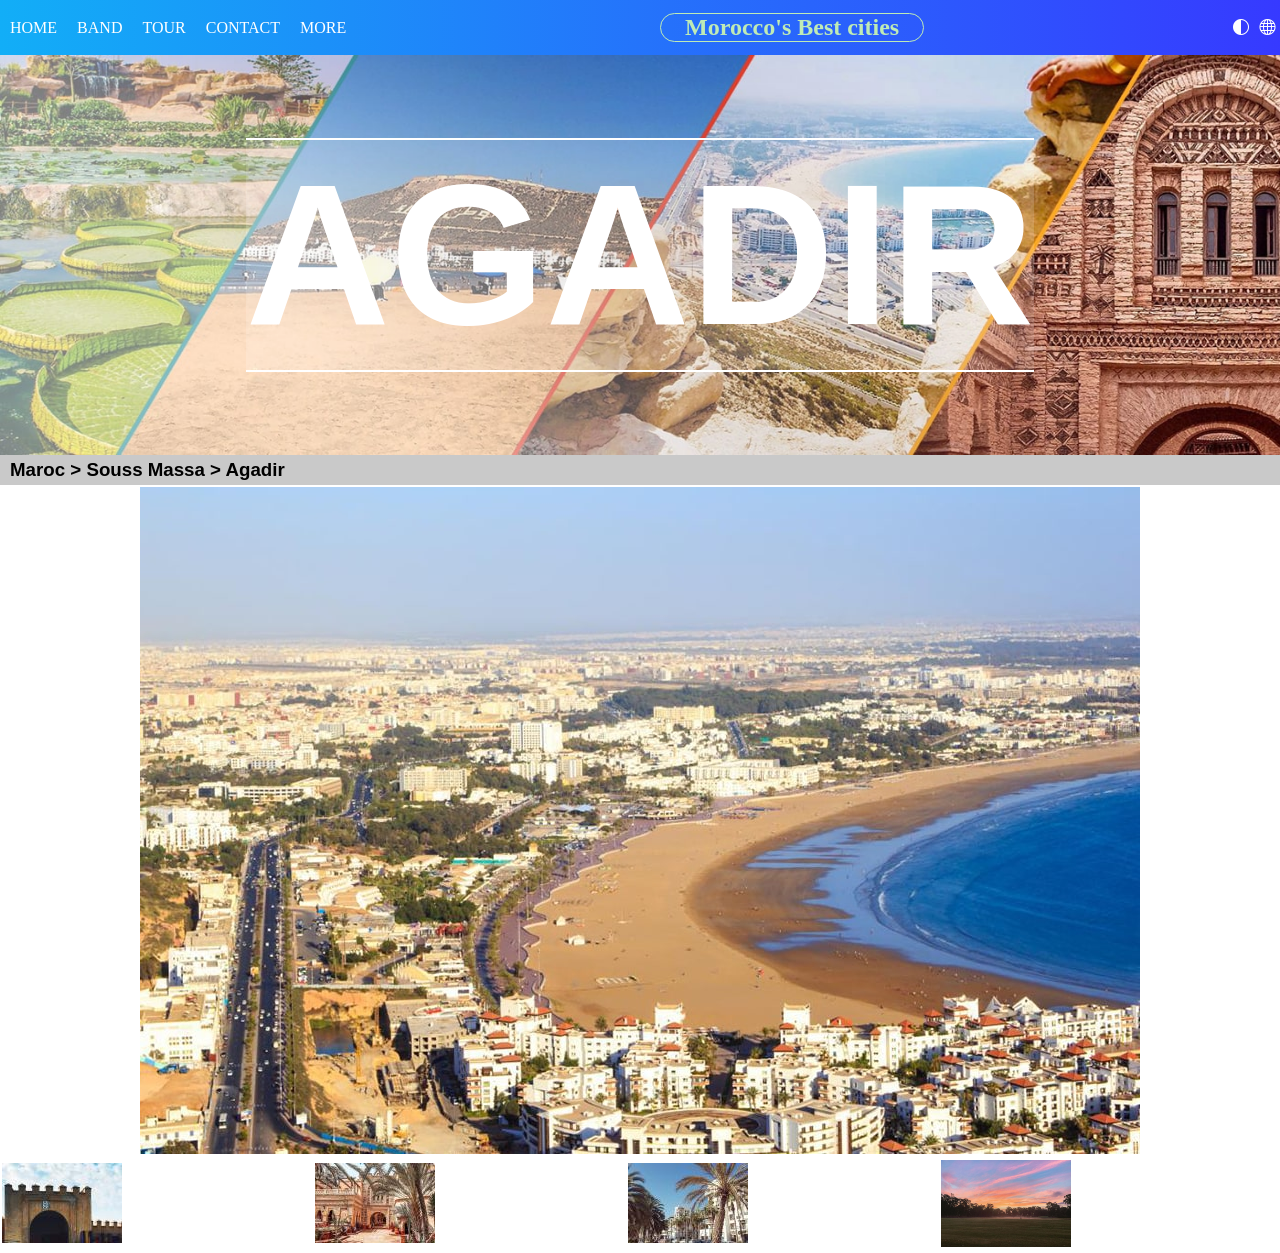
<file: agadir/aga.html>
<!DOCTYPE html>
<html lang="en">
<head>
    <meta charset="UTF-8">
    <meta http-equiv="X-UA-Compatible" content="IE=edge">
    <meta name="viewport" content="width=device-width, initial-scale=1.0">
    <link rel="stylesheet" href="aga.css">
    <link rel="stylesheet" href="https://cdn.jsdelivr.net/npm/bootstrap-icons@1.7.0/font/bootstrap-icons.css">  
    <title>Document</title>
</head>
<body>
    <header>
        <div class="nav">
            <ul class="list1" >
                <li><a href="#">HOME</a></li>
                <li><a href="#">BAND</a></li>
                <li><a href="#">TOUR</a></li>
                <li><a href="#">CONTACT</a></li>
                <li><a href="#">MORE</a></li>
            </ul>            
        </div>
        <div class="titl">
            <h2>Morocco's Best cities </h2>

        </div>
        <div class="icon">
            <i class="bi bi-circle-half"></i>
            <i class="bi bi-globe"></i>
        </div>
    </header>
    <div class="nav1">
        <h1>AGADIR</h1>      
    </div>
    <div class="nav2">
        <h3>Maroc > Souss Massa > Agadir</h3>
    </div>
    <div>
        
        <table style="width:100%">
            <tr>
            <th colspan="4"><img src="5e135401a6f08_infos-tourisme-que-voir-tourisme-agadir-guide-maroc.jpg" alt=""></th>    
            </tr>
            <tr>
            <td><img src="img1.jpg" alt=""></td>
            <td><img src="img2.jpg" alt=""></td>
            <td><img src="img3.jpg" alt=""></td>
            <td><img src="img5.jpg" alt="" style="width: 130px;"></td>
            </tr>
        
        </table>
    </div>
</body>
</html>
</file>
<file: agadir/aga.css>
*{
    margin: 0;
    box-sizing: 0;
    padding: 0;
}
@font-face {
    font-family:"Verdanna" ;
    src: url(Verdana/Verdana.ttf);
}
header{
    display: flex;
    justify-content: space-between;
    align-items: center;
    background: -webkit-linear-gradient(left, #12aef7, #0307ffcb);
    color: #fff; 
    height: 55px;   
}

 
.list1{
    display: inline-flex;
    list-style: none;
}
.nav a{
    display: flex;   
    text-decoration: none;
    color: #fff;
    padding: 10px;    
}
.nav a:hover{
    background-color: rgb(255, 255, 255);
    color: black;
}
.icon{
    display: inline-flex;
}
.icon i{
      
    padding: 10px 5px;
}
.icon i:hover{
    background-color: #fff;
    color: black;
    cursor: pointer;    
}
.titl h2{
    display: inline-flex;
    border: 1px solid;
    border-radius: 50px;
    padding: 0px 24px;
    color: rgb(191, 235, 182);
}
.titl h2:hover{
    background-color:rgb(191, 235, 182) ;
    color: rgb(172, 5, 5);
    cursor: pointer;
}
.nav1{  
    display: flex; 
    background-image: url(5dbc5a622716d_ville-agadir-city-visit-morocco-infos-tourisme-discover-maroc.jpg);
    background-size: 100% 100%;
    height: 400px;
    justify-content: center;
    align-items: center;  
}
.nav1 h1{
 font-size: 200px;
 color: rgb(255, 255, 255);
 border-bottom: 2px solid;
 border-top: 2px solid;
 background-color: rgba(255, 255, 255, 0.158);
 font-family: sans-serif;
}
.nav2{
    display: flex;
    background-color: rgba(37, 36, 37, 0.247);
    height: 30px;
   align-items: center;
   font-family: sans-serif;
}
.nav2 h3{
    margin-left: 10px;
}
</file>
